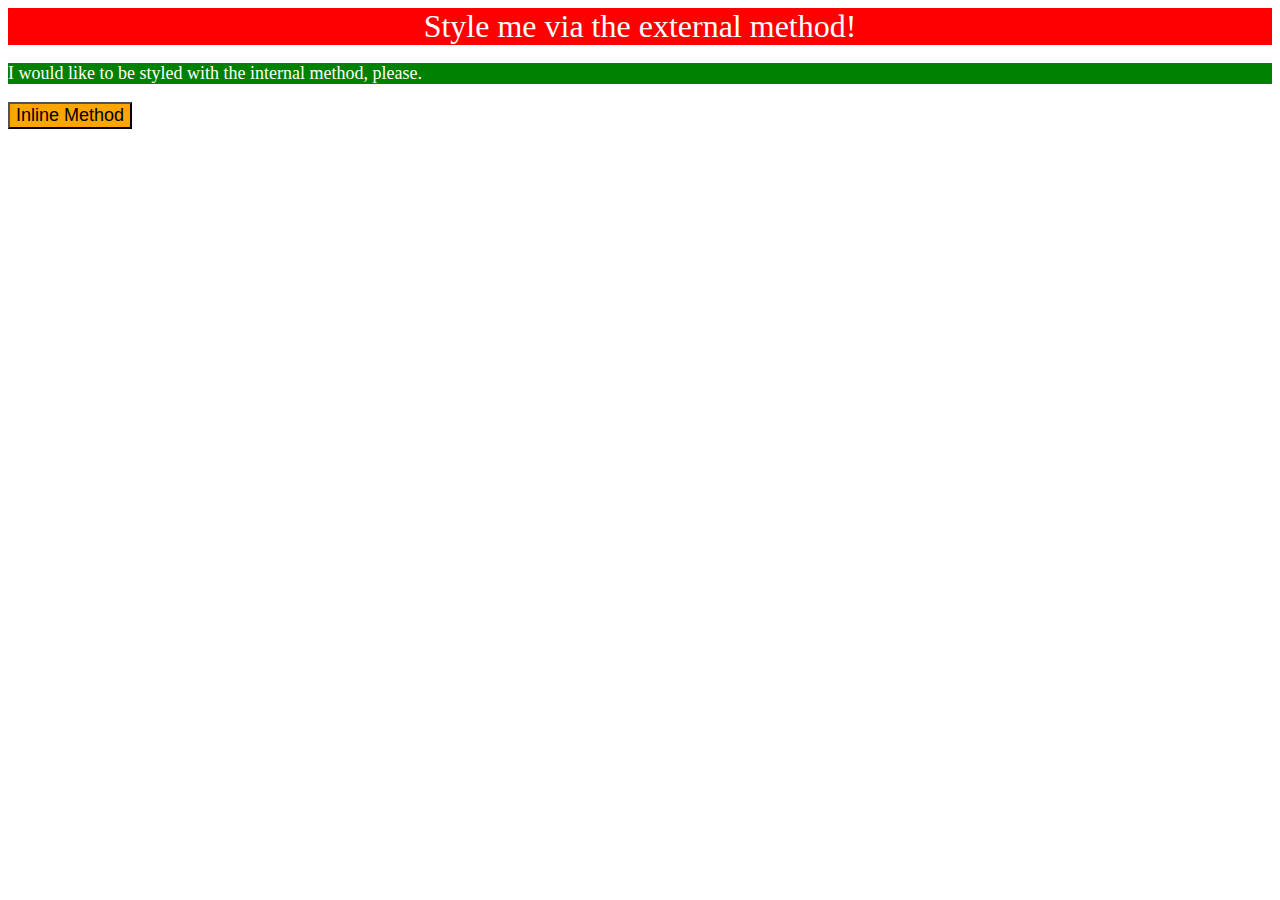
<file: Foundation1.github.io/index.html>
<!DOCTYPE html>
<html lang="en">
<head>
    <meta charset="UTF-8">
    <meta name="viewport" content="width=device-width, initial-scale=1.0">
    <title>Foundation1</title>
    <link rel="stylesheet" href="index.css">
</head>
<body>
    <div>
        Style me via the external method!
    </div>
    <p>I would like to be styled with the internal method, please.</p>
    <button>Inline Method</button>
</body>
</html>
</file>
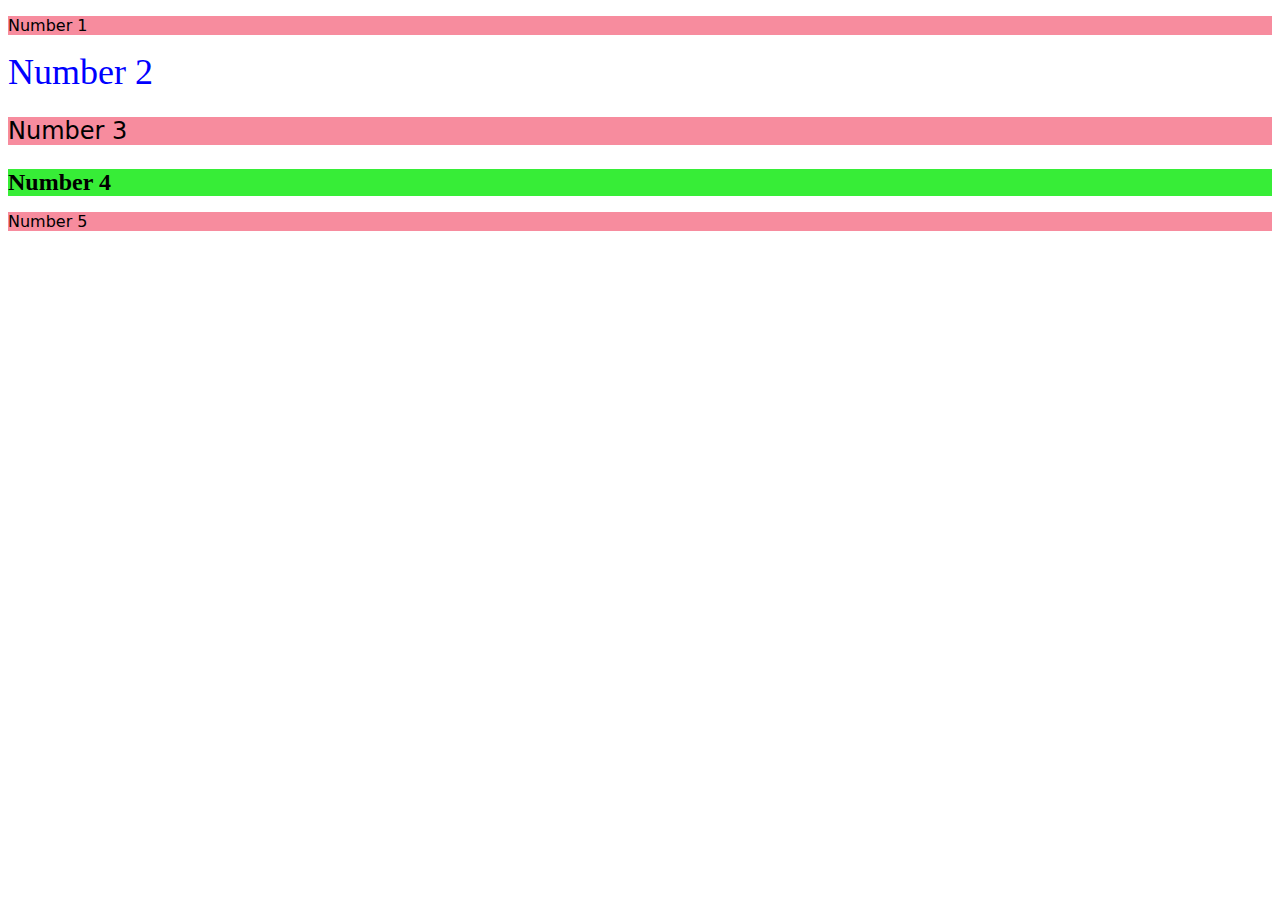
<file: Foundation2-Intro to CSS/index.html>
<!DOCTYPE html>
<html lang="en">
<head>
    <meta charset="UTF-8">
    <meta name="viewport" content="width=device-width, initial-scale=1.0">
    <title>Foundation2</title>
    <link rel="stylesheet" href="index.css">
</head>
<body>
    <p class="odd">Number 1</p>
    <div class="second">Number 2</div>
    <p class="odd third">Number 3</p>
    <div class="fourth">Number 4</div>
    <p class="odd">Number 5</p>
</body>
</html>
</file>
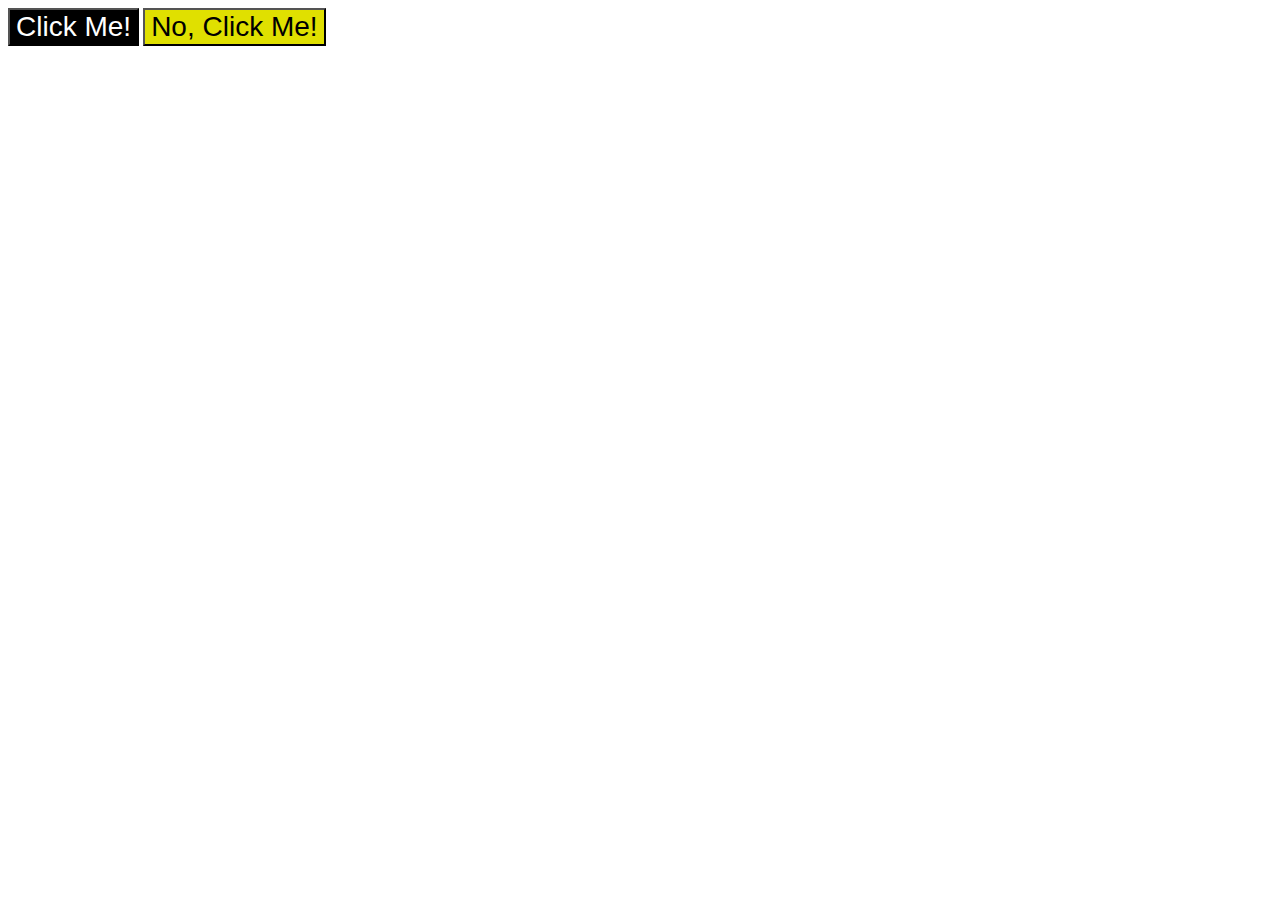
<file: Foundation3-Intro to CSS/index.html>
<!DOCTYPE html>
<html lang="en">
<head>
    <meta charset="UTF-8">
    <meta name="viewport" content="width=device-width, initial-scale=1.0">
    <title>Foundation 3</title>
    <link rel="stylesheet" href="index.css">
</head>
<body>
    <button class="click yes">Click Me!</button>
    <button class="click no">No, Click Me!</button>
</body>
</html>
</file>
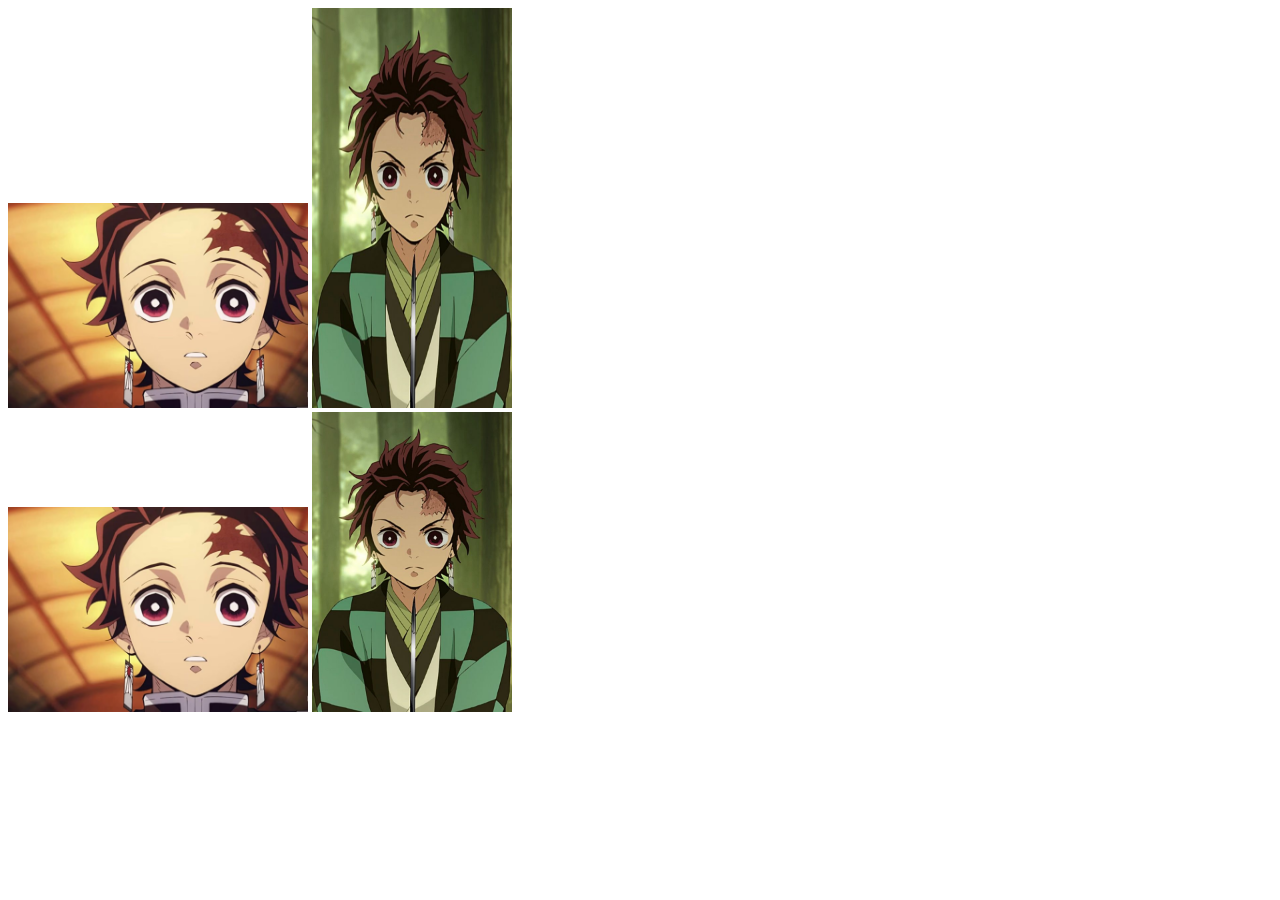
<file: Foundation4-Intro to CSS/index.html>
<!DOCTYPE html>
<html lang="en">
<head>
    <meta charset="UTF-8">
    <meta name="viewport" content="width=device-width, initial-scale=1.0">
    <title>Foundation 4</title>
    <link rel="stylesheet" href="index.css">
</head>
<body>
    <div>
        <img src="first.avif" alt="first" class="first">
        <img src="second.jpeg" alt="second" class="second">
    </div>

    <div>
        <img src="first.avif" alt="first" class="first one">
        <img src="second.jpeg" alt="second" class="second one">
    </div>
</body>
</html>
</file>
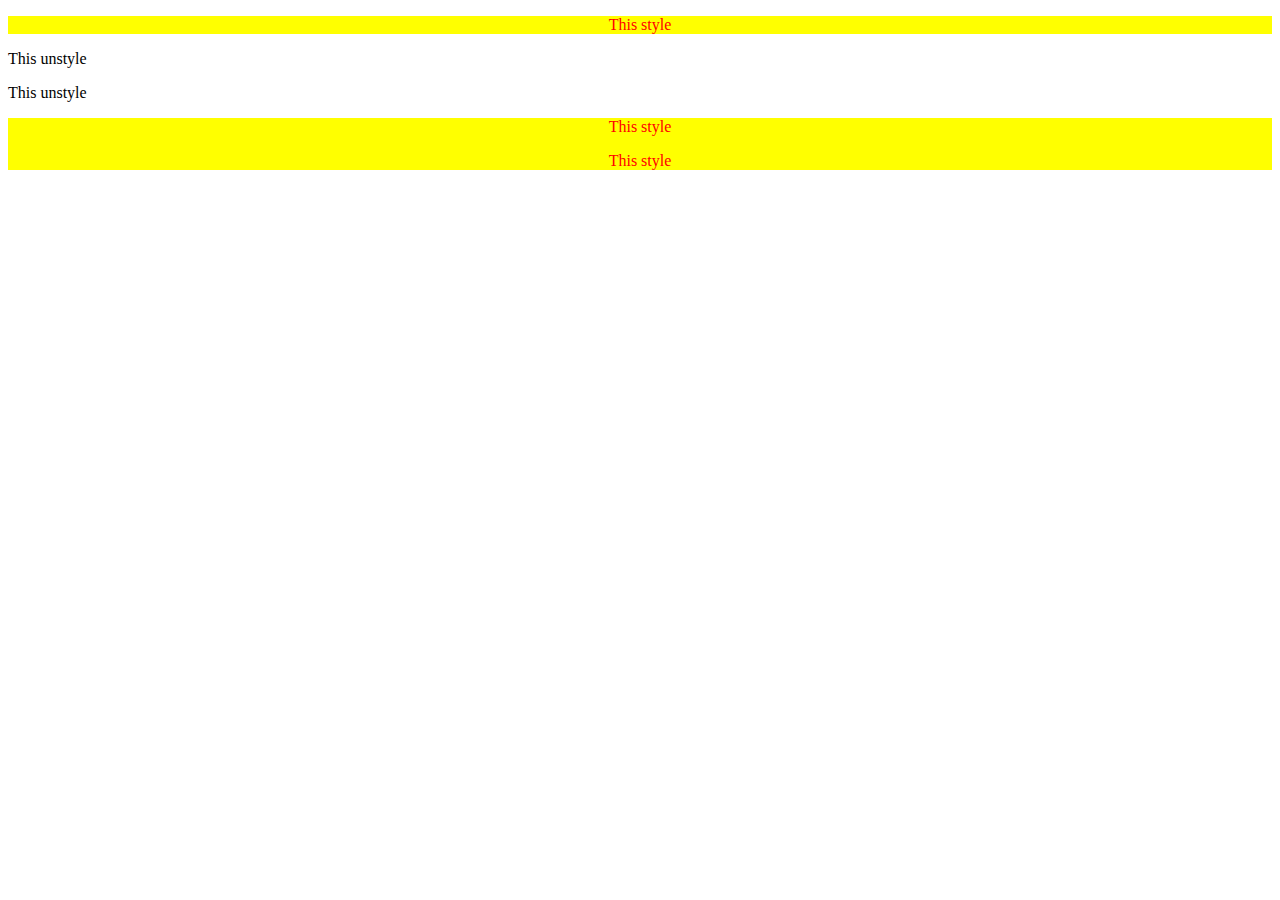
<file: Foundation5-Intro to CSS/index.html>
<!DOCTYPE html>
<html lang="en">
<head>
    <meta charset="UTF-8">
    <meta name="viewport" content="width=device-width, initial-scale=1.0">
    <title>Foundation 5</title>
    <link rel="stylesheet" href="index.css">
</head>
<body>
    <p class="style">This style</p>
    <p>This unstyle</p>
    <p>This unstyle</p>
    <div class="style">
        <p>This style</p>
        <p>This style</p>
    </div>
</body>
</html>
</file>
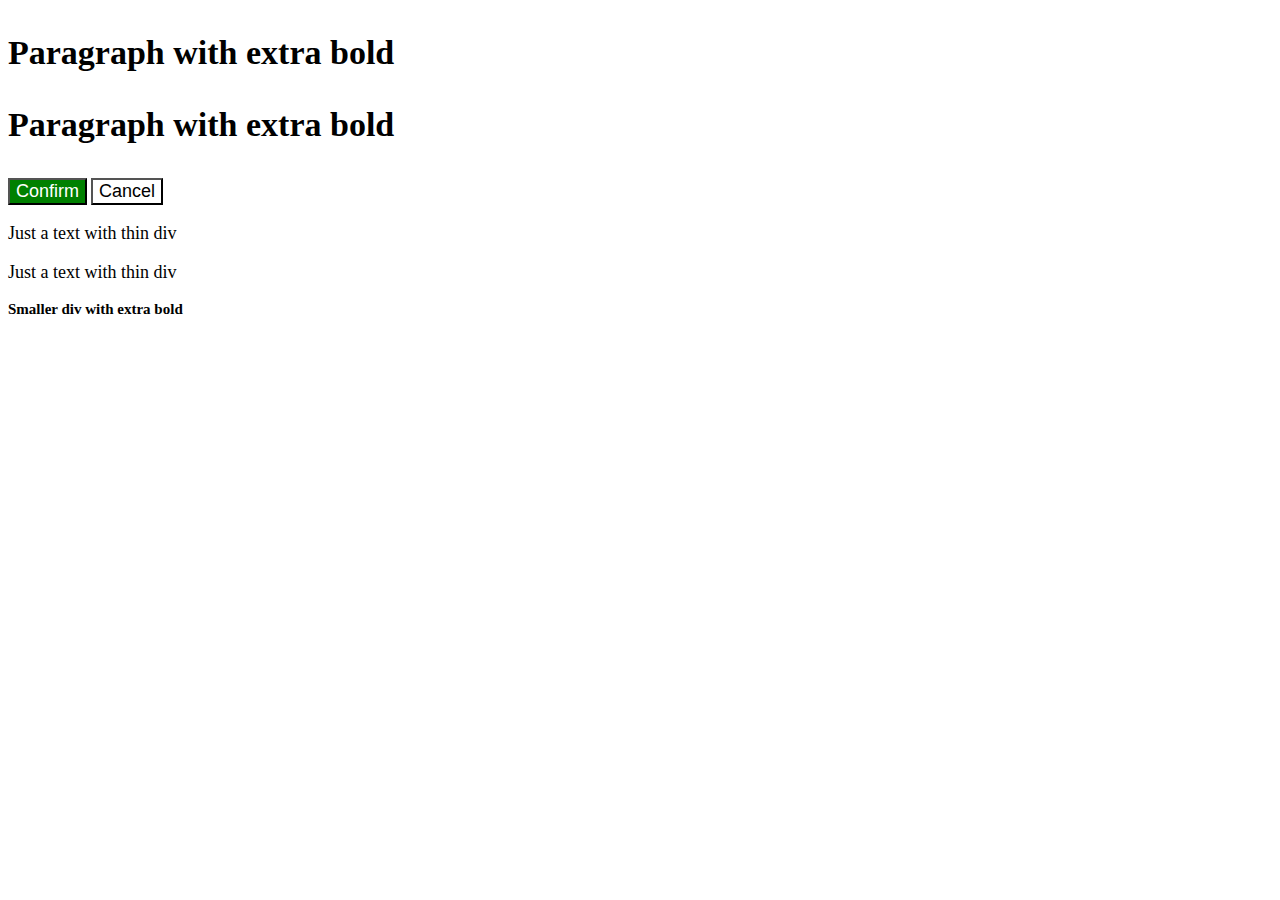
<file: Foundation6-Intro to CSS/index.html>
<!DOCTYPE html>
<html lang="en">
<head>
    <meta charset="UTF-8">
    <meta name="viewport" content="width=device-width, initial-scale=1.0">
    <title>Foundation 6</title>
    <link rel="stylesheet" href="index.css">
</head>
<body>
    <div class="bold">
        <p>Paragraph with extra bold</p>
        <p>Paragraph with extra bold</p>
    </div>
    <button class="con">Confirm</button>
    <button class="can">Cancel</button>
    <div class="adiv">
        <p>Just a text with thin div</p>
        <p>Just a text with thin div</p>
        <p class="smallbold">Smaller div with extra bold</p>
    </div>

</body>
</html>
</file>
<file: Foundation1.github.io/index.css>
div
{
    background-color: red;
    text-align: center;
    color: white;
    font: bold;
    font-size: 32px;
}

p
{
    font-size: 18px;
    background-color: green;
    color: white;
}

button
{
    font-size: 18px;
    background-color: orange;
}
</file>
<file: Foundation2-Intro to CSS/index.css>
.odd
{
    background-color: rgb(247, 140, 158);
    font-family: Verdana, Dejavu Sans, sans-serif;
}

.second
{
    color: blue;
    font-size: 36px;
}

.third
{
    font-size: 24px;
}

.fourth
{
    background-color: rgb(55, 237, 55);
    font-size: 24px;
    font-weight: bold;
}
</file>
<file: Foundation3-Intro to CSS/index.css>
.yes
{
    background-color: black;
    color: white;
}

.click
{
    font-size: 28px;
}

.no
{
    background-color: rgb(224, 224, 0);
}
</file>
<file: Foundation4-Intro to CSS/index.css>
.first
{
    height: auto;
    width: 300px;
}

.second
{
    height: 400px;
    width: 200px;
}

.second.one
{
    height: auto;
}
</file>
<file: Foundation5-Intro to CSS/index.css>
.style
{
    background-color: yellow;
    color: red;
    text-align: center;
}
</file>
<file: Foundation6-Intro to CSS/index.css>
.bold
{
    font-weight: bold;
    font-size: 34px;
}

.adiv
{
    font-size: 18px;
}

.smallbold
{
    font-size: 15px;
    font-weight: bold;
}

button.con
{
    background-color: green;
    color: white;
}
button.can
{
    background-color: white;
}

button
{
    font-size: 18px;
}
</file>
